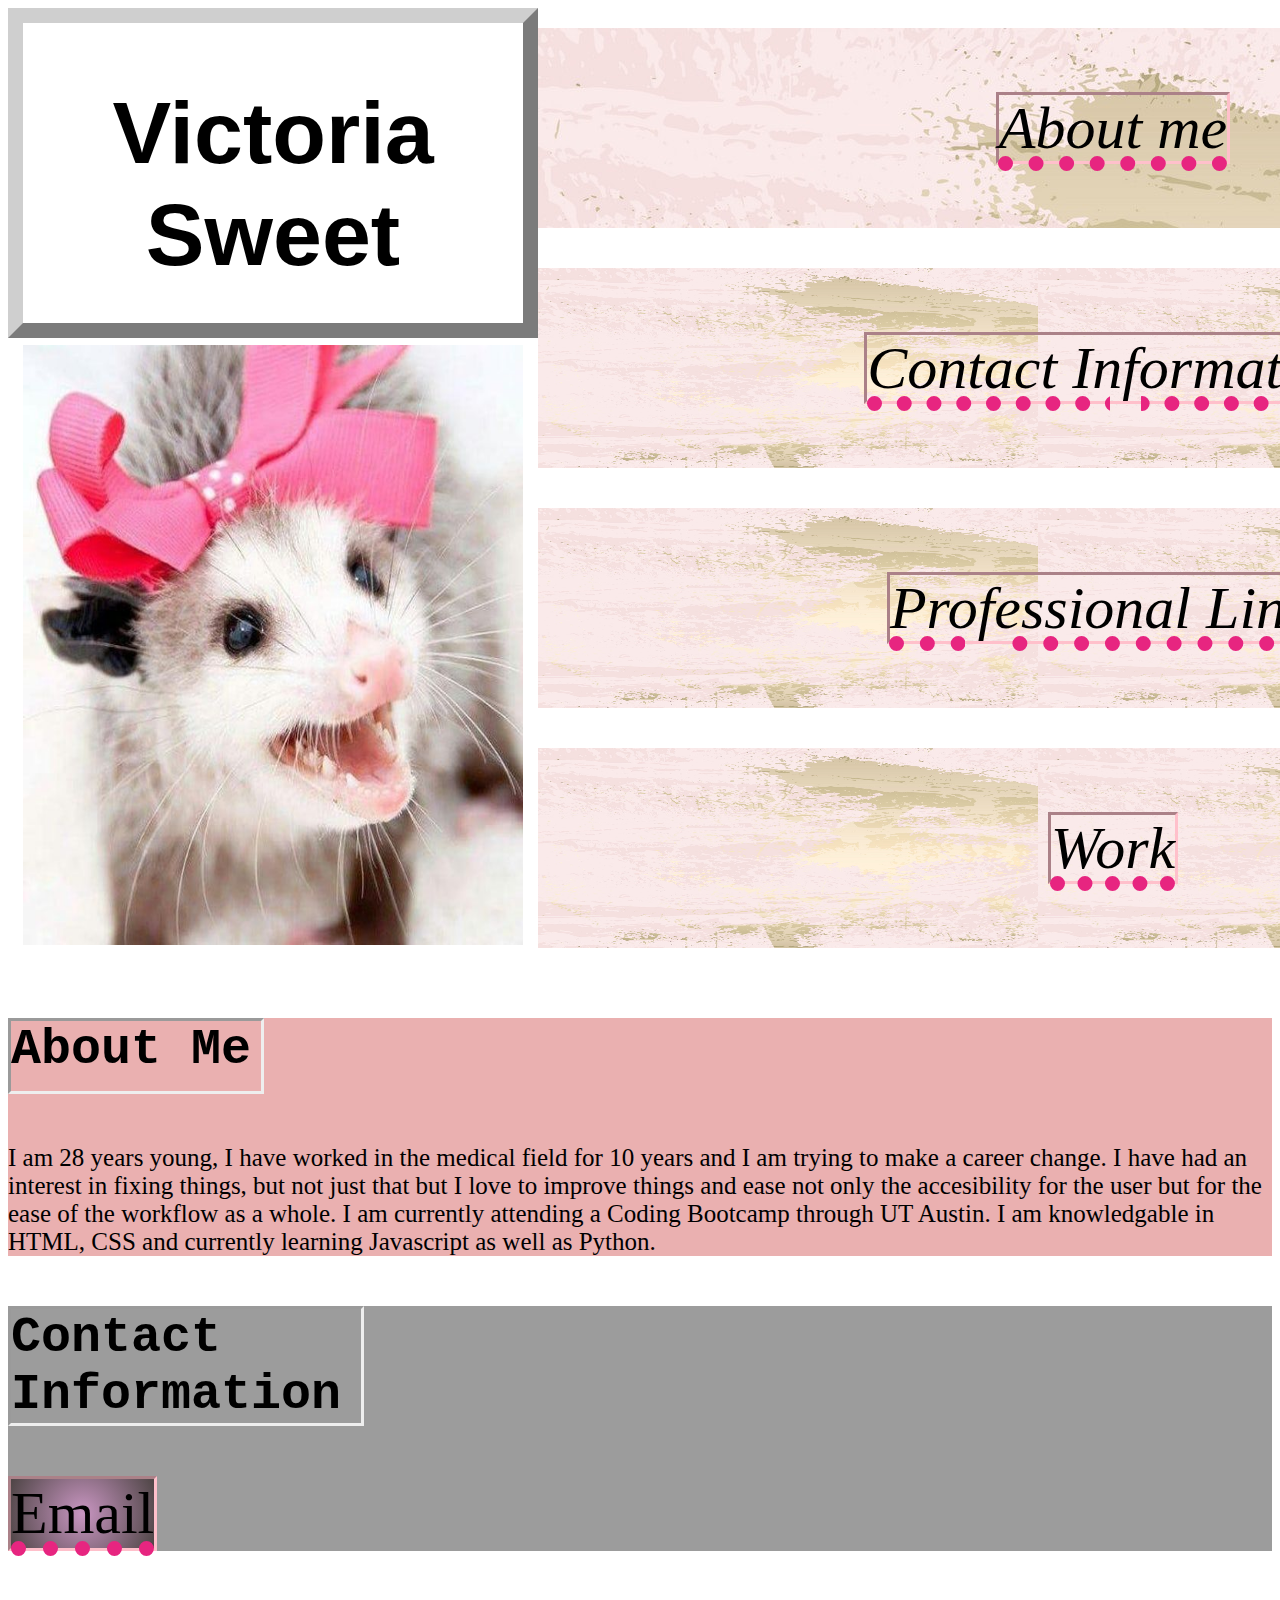
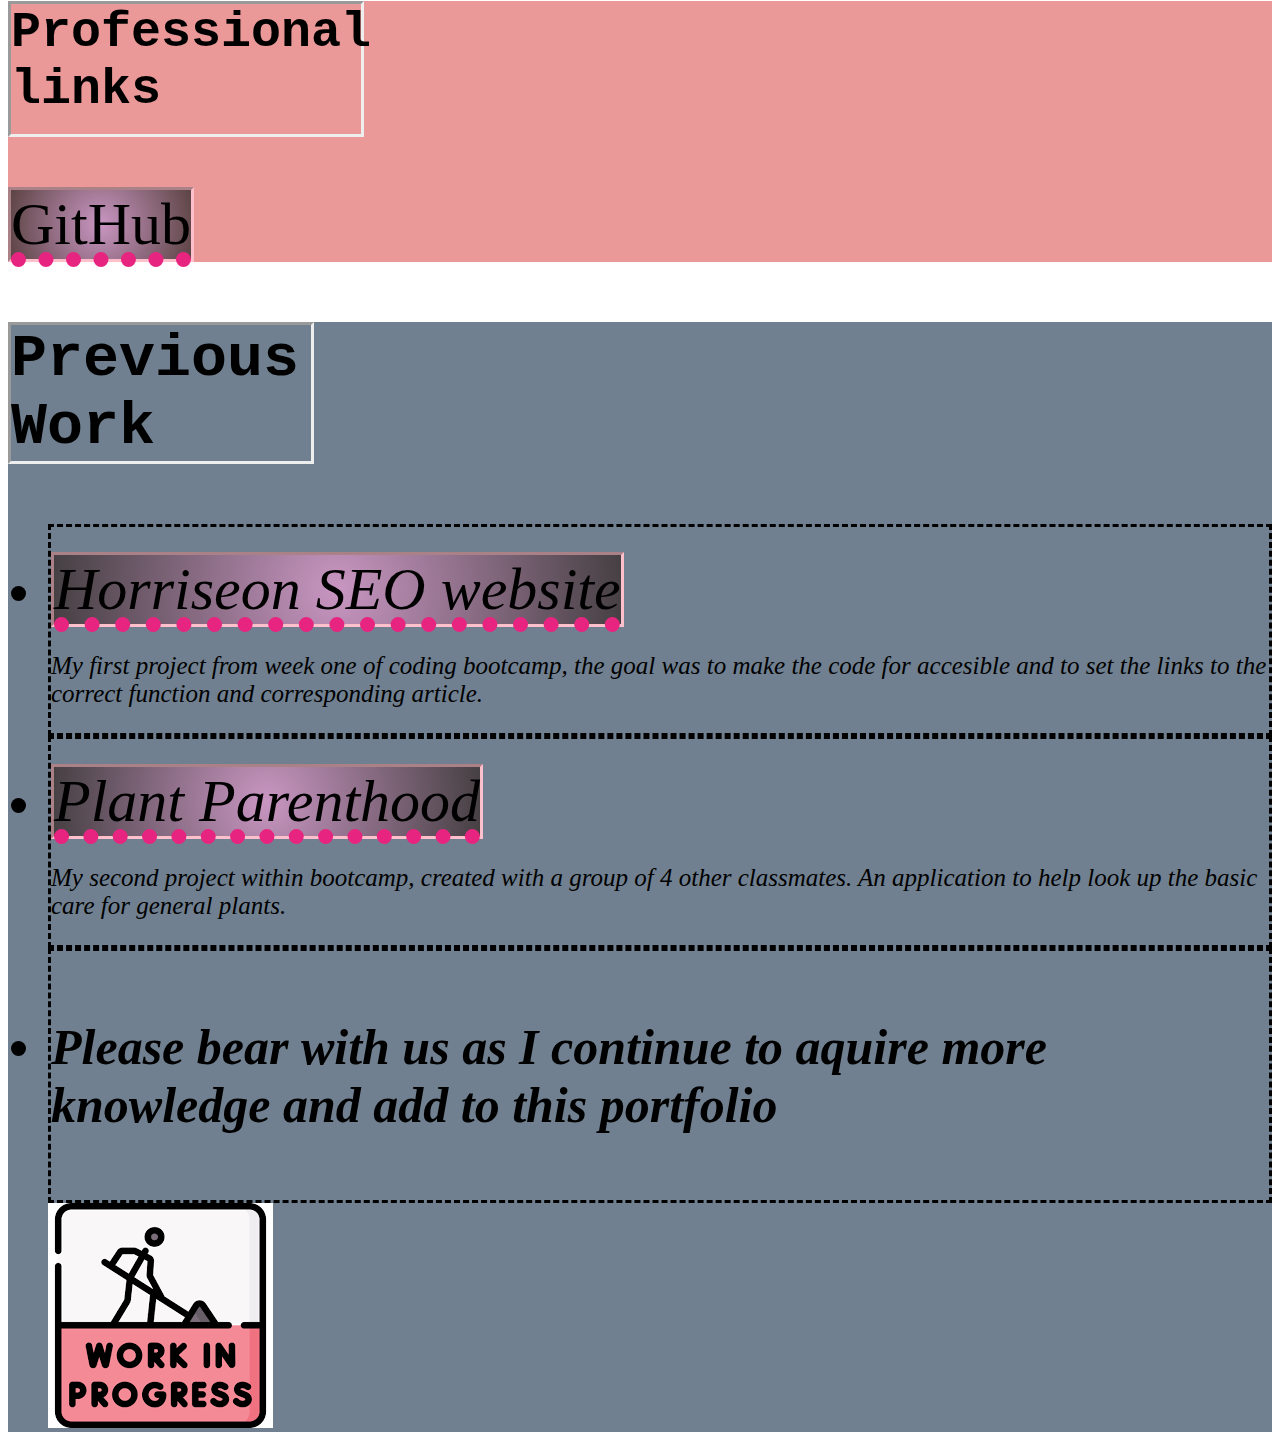
<file: develop/index.html>
<!DOCTYPE html>
<html lang="en">

<head>
   <meta charset="UTF-8">
   <meta name="viewport" content="width=device-width, initial-scale=1.0">
   <title>Victoria Sweet Portfolio</title>
   <link rel="stylesheet" href="assets/css/style.css">
</head>

<body>
   <div class="layout">
      <header class="header">
         <h1>Victoria Sweet</h1>
         <img class="profile-pic" src="./assets/beautiful.jpg" width="500" height="600">
      </header>


      <div class="nav-container">
         <div class="flex-grid">
            <div class="box">
               <div id="about-me" class="link">
                  <div> <a href="#about-me-header">About me</a></div>
               </div>
            </div>
         </div>
         <div class="flex-grid">
            <div class="box">
               <div id="contact-information" class="link">
                  <div><a href="#contact-information-header">Contact Information</a></div>
               </div>
            </div>
         </div>
         <div class="flex-grid">
            <div class="box">
               <div id="professional-links" class="link">
                  <div><a href="#professional-links-header">Professional Links</a></div>
               </div>
            </div>
         </div>
         <div class="flex-grid">
            <div class="box">
               <div id="work" class="link">
                  <div><a href="#work-header">Work</a></div>
               </div>
            </div>
         </div>
      </div>
   </div>

   <div class="about-me-article">
      <div id="about-me-header">
         <h3>About Me</h3>
      </div>
      <p>
         I am 28 years young, I have worked in the medical field for 10 years and I am trying to make a career change. I
         have had an interest in fixing things, but not just that but I love to improve things and ease not only the
         accesibility for the user but for the ease of the workflow as a whole.
         I am currently attending a Coding Bootcamp through UT Austin. I am knowledgable in HTML, CSS and currently
         learning Javascript as well as Python.
      </p>
   </div>


   <div class="contact-information-article">
      <div id="contact-information-header">
         <h3>Contact Information</h3>
      </div>
      <p><a href="mailto:sweet.victoria1218@gmail.com">Email </a></p>
   </div>
   <div class="professional-links-article">
      <div id="professional-links-header">
         <h3>Professional links</h3>
         <p><a href="https://github.com/VictoriaSweet">GitHub </a></p>
      </div>
   </div>



   <div class="work-article">
      <div id="work-header">
         <h3>Previous Work</h3>
      </div>
      <ul>
         <li>
            <p> <a href="https://victoriasweet.github.io/Challenge-1/Develop/">Horriseon SEO website</a></p>
            <p>
            My first project from week one of coding bootcamp, the goal was to make the code for accesible and to set
            the links to the correct function and corresponding article. </p>
         </li>
         <li>
            <p> <a href="https://nameless-wave-14504-8d3cae4aaa8e.herokuapp.com/">Plant Parenthood</a></p>
            <p> My second project within bootcamp, created with a group of 4 other classmates. An application to help look up the basic care for general plants.</p>
            </li>
         <li>
            <h4> Please bear with us as I continue to aquire more knowledge and add to this portfolio</h4>
         </li>
         <img class="WIP" src="./assets/future-projects.png">

      </ul>
   </div>
</body>

</html>
</file>
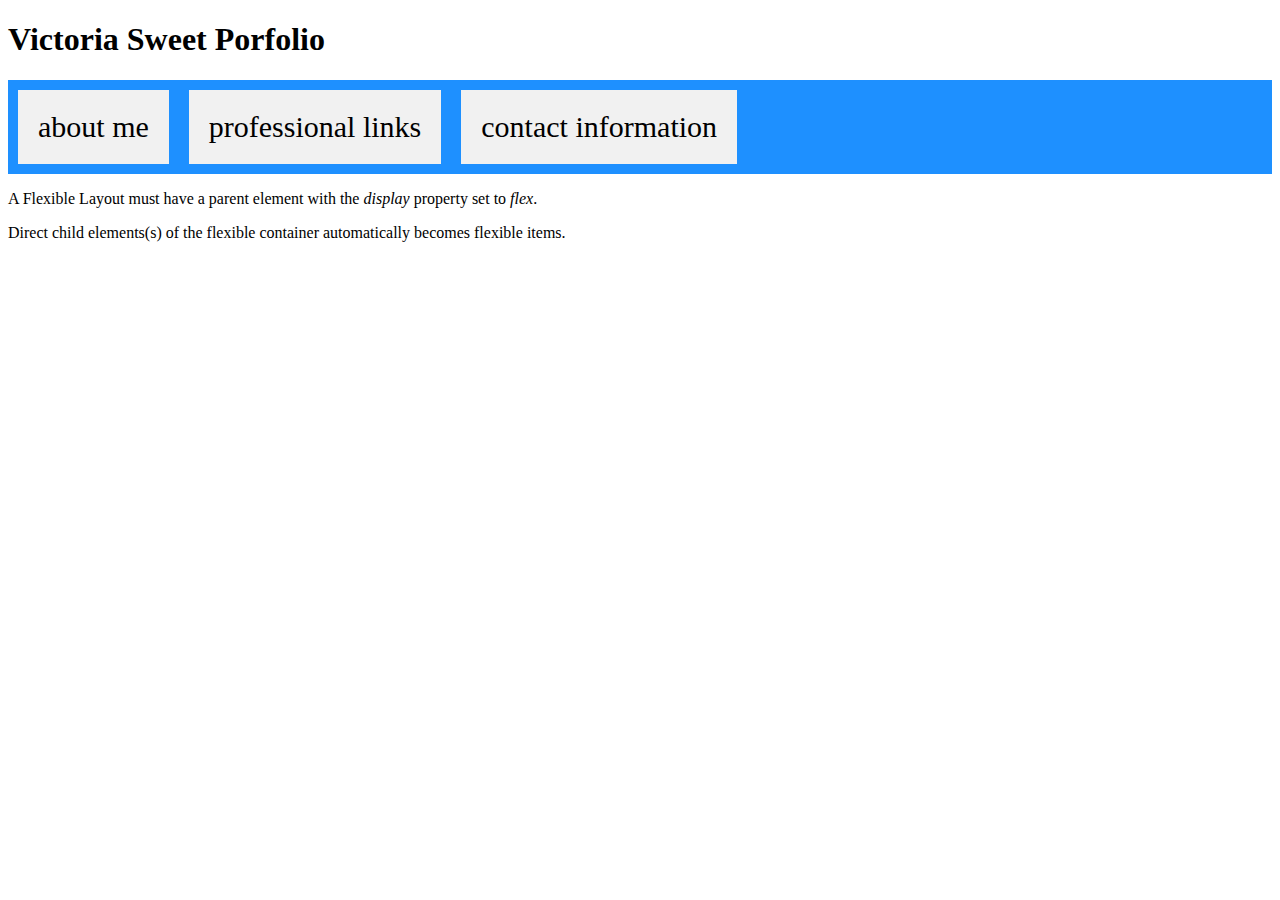
<file: test/index.html>
<!DOCTYPE html>
<html>
<head>
<style>
.flex-container {
  display: flex;
  background-color: DodgerBlue;
}

.flex-container > div {
  background-color: #f1f1f1;
  margin: 10px;
  padding: 20px;
  font-size: 30px;
}
</style>
</head>
<body>

<h1>Victoria Sweet Porfolio</h1>

<div class="flex-container">
  <div>about me</div>
  <div>professional links</div>
  <div>contact information</div>  
</div>

<p>A Flexible Layout must have a parent element with the <em>display</em> property set to <em>flex</em>.</p>

<p>Direct child elements(s) of the flexible container automatically becomes flexible items.</p>

</body>
</html>
</file>
<file: develop/assets/css/style.css>
.header {
  font-family: sans-serif;
  font-size: 44px;
  height: 300px;
  border: 15px outset #cfcfcf;
  text-align: center;
}

h1 {
  font-weight: 500px;
}
.nav-container {
  display: flex;
  flex-direction: column;
  max-width: auto;
  max-height: auto;
}

.flex-grid {
  display: flex;
  justify-content: right;
  margin: 20px 0 20px auto;
  padding: 0%;
  font-style: italic;
  max-width: 100%;
  max-height: 200px;
}

.box:hover {
  background-color: 00FFD8;
  box-shadow: rgba(255, 88, 144, 0.25) 0px 54px 55px,
    rgba(0, 0, 0, 0.12) 0px -12px 30px, rgba(0, 0, 0, 0.12) 0px 4px 6px,
    rgba(0, 0, 0, 0.17) 0px 12px 13px, rgba(0, 0, 0, 0.09) 0px -3px 5px;
}

.link {
  display: flex;
  width: 1150px;
  height: 200px;
  align-items: center;
  justify-content: center;
}

#about-me {
  background-image: url("../chic.jpg");
  background-size: auto;
}

#about-me-header h3 {
  font-size: 50px;
  width: 250px;
  height: 70px;
  border: inset;
}

.about-me-article {
  width: auto;
  height: auto;
  background-color: #eab0b0;
}

#contact-information-header h3 {
  font-size: 50px;
  width: 350px;
  border: inset;
}

#contact-information {
  background-image: url("../chic.jpg");
  background-size: 500px 200px;
}

.contact-information-article {
  width: auto;
  height: auto;
  background-color: #9c9c9c;
}

#professional-links {
  background-image: url("../chic.jpg");
  background-size: 500px 200px;
}

#professional-links-header h3 {
  font-size: 50px;
  border: inset;
  width: 350px;
  height: 130px;
}

.professional-links-article {
  width: auto;
  height: auto;
  background-color: #ea9898;
}

.professional-links {
  color: black;
}

#work-header h3 {
  font-size: 60px;
  width: 300px;
  border: inset;
}

.work-article {
  width: auto;
  height: auto;
  background-color: slategray;
}

#work {
  background-image: url("../chic.jpg");
  background-size: 500px 200px;
  max-width: 100%;
  max-height: 100%;
}

.layout {
  display: flex;
}
a {
  text-decoration: underline dotted;
  text-decoration-color: #e72580;
  text-decoration-thickness: 15px;
  color: black;
  border: pink inset;
  font-size: 60px;
}

h3 {
  font-family: monospace, Courier, Roboto Mono;
}

p {
  display: flex;
  max-width: 100%;
  font-size: 25px;
}

p a {
  background: rgb(201, 150, 194);
  background: radial-gradient(
    circle,
    rgba(201, 150, 194, 1) 0%,
    rgba(60, 49, 49, 0.8155637254901961) 100%
  );
}
/* 
.body {
  @media only screen and (max-width: 700px);
} */

ul li {
  border: dashed;
  max-width: 100%;
  height: auto;
  font-style: italic;
}
li {
  font-size: 50px;
}
</file>
